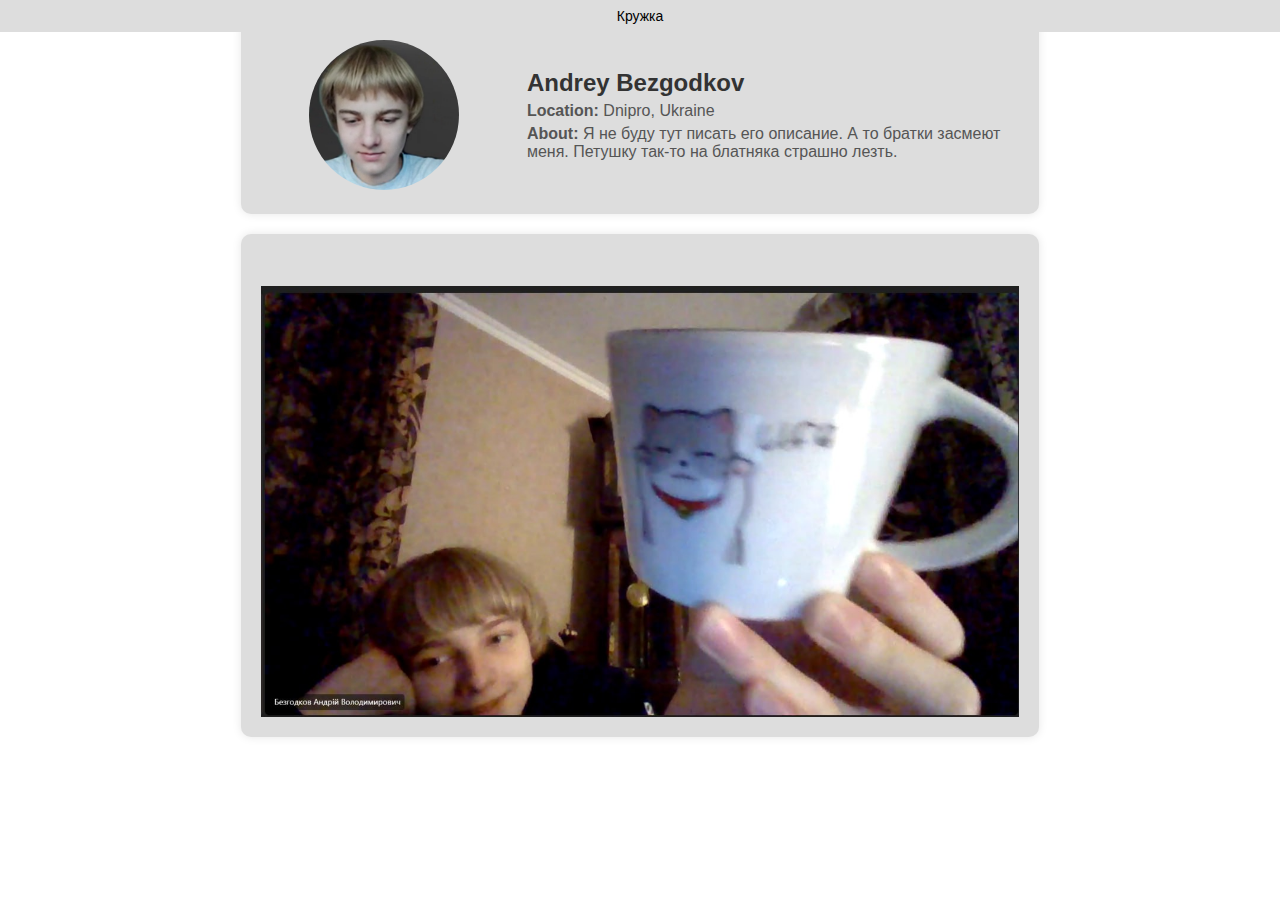
<file: andrey-b/index.html>
<!DOCTYPE html>
<html lang="en">
<head>
    <meta charset="UTF-8">
    <meta name="viewport" content="width=device-width, initial-scale=1.0">
    <title>Archive</title>
    <link rel="stylesheet" href="styles.css">
</head>
<body>
    <div class="profile">
        <div class="profile-image">
            <img src="https://felix-l-r.github.io/archive/andrey-b/files/andrey_photo_profile.png" alt="Profile Photo">
        </div>
        <div class="profile-info">
            <h2>Andrey Bezgodkov</h2>
            <p><strong>Location:</strong> Dnipro, Ukraine</p>
            <p><strong>About:</strong> Я не буду тут писать его описание. А то братки засмеют меня. Петушку так-то на блатняка страшно лезть.</p>
        </div>
    </div>

    <div class="media-container">
            <img src="https://felix-l-r.github.io/archive/andrey-b/files/andrey-photo-1.jpg" alt="Кружка" title="andrey-photo-1.jpg">
            <div class="caption">Кружка</div>
    </div>

    <div id="lightbox" class="hidden">
        <span id="close">×</span>
        <div id="lightbox-content"></div>
        <div id="lightbox-caption"></div>
    </div>
    <script src="scripts.js"></script>
</body>
</html>
</file>
<file: andrey-b/styles.css>
body {
    font-family: 'Arial', sans-serif;
    color: #333;
    transition: background-color 0.3s ease;
    background: #ffffff;
}

body.dark-theme {
    background-color: #333;
    color: #fff;
}

body.dark-theme .media-container {
    border-color: #555;
}

body.dark-theme .caption {
    background-color: #444;
    color: #ddd;
}

.footerbutton {
    display: block;
    margin: 20px auto;
    padding: 10px 20px;
    cursor: pointer;
    border-radius: 10px;
}

body.dark-theme .footerbutton {
    background-color: #444444; 
    color: white;
    border-color: #555555;
}

body:not(.dark-theme) .footerbutton {
    background-color: #f0f0f0; 
    color: #000000;
    border-color: #dddddd;
}

.x {
    background: rgb(51,51,51);
    background: linear-gradient(0deg, rgba(51,51,51,0) 0%, rgba(0,112,255,0) 100%); 
}

body.dark-theme .x {
    border: none;
}

body:not(.dark-theme) .x {
    border: none;
}


footer {
    position: fixed;
    left: 0;
    bottom: 0;
    width: 100%;
    color: white;
    text-align: center;
    transition: background-color 0.3s ease;
    background: rgb(51,51,51);
    background: linear-gradient(0deg, rgba(51,51,51,0.5) 0%, rgba(0,112,255,0) 100%); 
}

footer.dark-theme {
    background-color: #282828;
}

#themeToggle {
    order: -1;
}

h1 {
    text-align: center;
}

#themeToggle {
    display: block;
    margin: 20px auto;
    padding: 10px 20px;
    cursor: pointer;
}

#fileInput {
    display: block;
    margin: 20px auto;
}

.media-container {
    display: flex;
    justify-content: center;
    align-items: center;
    margin: 20px auto;
    padding: 20px;
    width: 60%;
    background-color: #dddddd;
    border-radius: 10px;
    box-shadow: 0px 0px 10px rgba(0,0,0,0.1);
}

.media-container audio {
    width: 100%;
    height: auto;
    display: block;
    position: relative;
    padding-top: 32px;
    min-width: 100%;
    align-items: center;
}

.media-container img {
    max-width: 100%;
    max-height: 100%;
    object-fit: contain;
    padding-top: 32px;
    min-width: 80%;
    min-height: 80%;
}

.media-container video {
    max-width: 100%;
    max-height: 168px;
    object-fit: contain;
    padding-top: 32px;
}

.media-info {
    padding: 10px;
    background-color: #f9f9f9;
}

.file-name {
    margin-top: 10px;
    font-size: 12px;
    color: #666;
}

#gallery {
    display: flex;
    flex-wrap: wrap;
    justify-content: center;
    gap: 10px;
}

#gallery img {
    width: 100px;
    height: auto;
    cursor: pointer;
    object-fit: contain;
    align-items: center;
}

#lightbox {
    position: fixed;
    top: 0;
    left: 0;
    width: 100%;
    height: 100%;
    background-color: rgba(0, 0, 0, 0.8);
    display: flex;
    align-items: center;
    justify-content: center;
    z-index: 9999;
}

#lightbox.hidden {
    visibility: hidden;
    opacity: 0;
}

#lightbox:not(.hidden) {
    visibility: visible;
    opacity: 1;
}

#lightbox-content {
    position: relative;
    width: 60%;
    height: 60%;
    max-width: 800px; 
    max-height: 600px; 
    overflow: hidden;
    text-align: center;
}

#lightbox-content img {
    max-width: 100%;
    max-height: 100%;
    display: block;
    margin: 0 auto;
}

#lightbox-content video {
    max-width: 100%;
    max-height: 100%;
    display: block;
    margin: 0 auto;
}

#lightbox-content video:not(.playing) {
    display: none;
}

#lightbox-caption {
    position: absolute; 
    bottom: 10px;
    left: 0;
    width: 100%;
    text-align: center;
    color: #fff;
}

#close {
    position: absolute;
    top: 20px;
    right: 20px;
    font-size: 30px;
    color: #fff;
    cursor: pointer;
}

.caption {
    top: 0;
    left: 0;
    width: 100%;
    font-family: 'Arial', sans-serif;
    font-size: 14px;
    text-align: center;
    padding: 8px;
    background-color: #dddddd;
    color: #000000;
    flex-shrink: 0;
    position: absolute;
    box-sizing: border-box;
    overflow: hidden;
    white-space: nowrap;
    text-overflow: ellipsis;
    max-height: 32px;
}

.settings {
    display: flex;
    justify-content: center;
    align-items: center;
    width: 40%;
    margin: 0 auto;
}

.settings .footerbutton {
    flex: 1;
    border-radius: 10px;
}

.info {
    display: flex;
    justify-content: center;
    align-items: center;
    width: 40%;
    margin: 0 auto;
}

/* Profile Section */
.profile {
    display: flex;
    justify-content: center;
    align-items: center;
    margin: 20px auto;
    padding: 20px;
    width: 60%;
    background-color: #dddddd;
    border-radius: 10px;
    box-shadow: 0px 0px 10px rgba(0,0,0,0.1);
}

body.dark-theme .profile {
    background-color: #444444;
}

.profile-image {
    flex: 1;
    text-align: center;
}

.profile-image img {
    width: 150px;
    height: 150px;
    border-radius: 50%;
    object-fit: cover;
}

.profile-info {
    flex: 2;
    padding-left: 20px;
}

.profile-info h2 {
    margin: 0;
    font-size: 24px;
    color: #333;
}

body.dark-theme .profile-info h2 {
    color: #fff;
}

.profile-info p {
    margin: 5px 0;
    font-size: 16px;
    color: #555;
}

body.dark-theme .profile-info p {
    color: #fff;
}

@media (max-width: 768px) {
    .profile {
        flex-direction: column;
        width: 80%;
    }
    
    .profile-info {
        padding-left: 0;
        text-align: center;
    }
}
</file>
